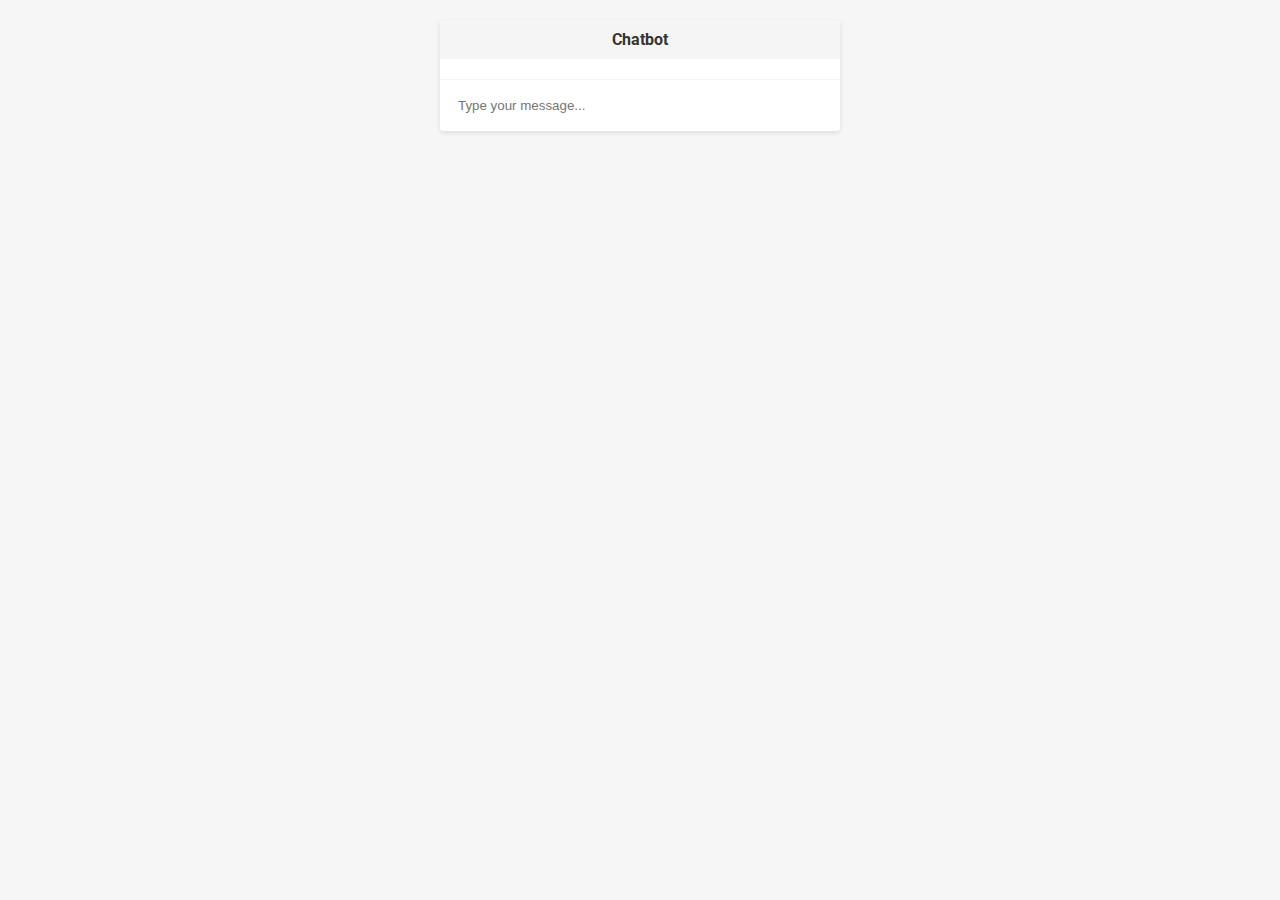
<file: chat.html>
<!DOCTYPE html>
<html lang="en" >
<head>
  <meta charset="UTF-8">
  <title>CodePen - beauty chatbot</title>
  <link rel="stylesheet" href="./chatstyle.css">

</head>
<body>
<!-- partial:index.partial.html -->
<head>
  <title>Chatbot</title>
  <link rel="stylesheet" type="text/css" href="style.css">
  <link rel="stylesheet" type="text/css" href="https://fonts.googleapis.com/css?family=Roboto:300,400,500">
</head>
<body>
  <div class="chat-container">
    <div class="chat-header">
      <h2>Chatbot</h2>
    </div>
    <div class="chat-body" id="chatbox"></div>
    <div class="chat-footer">
      <input type="text" id="userInput" placeholder="Type your message..." onkeydown="sendMessage(event)">
    </div>
  </div>
  
  <script src="chatscript.js"></script>
</body>
<!-- partial -->
  <script  src="./chatscript.js"></script>

</body>
</html>
</file>
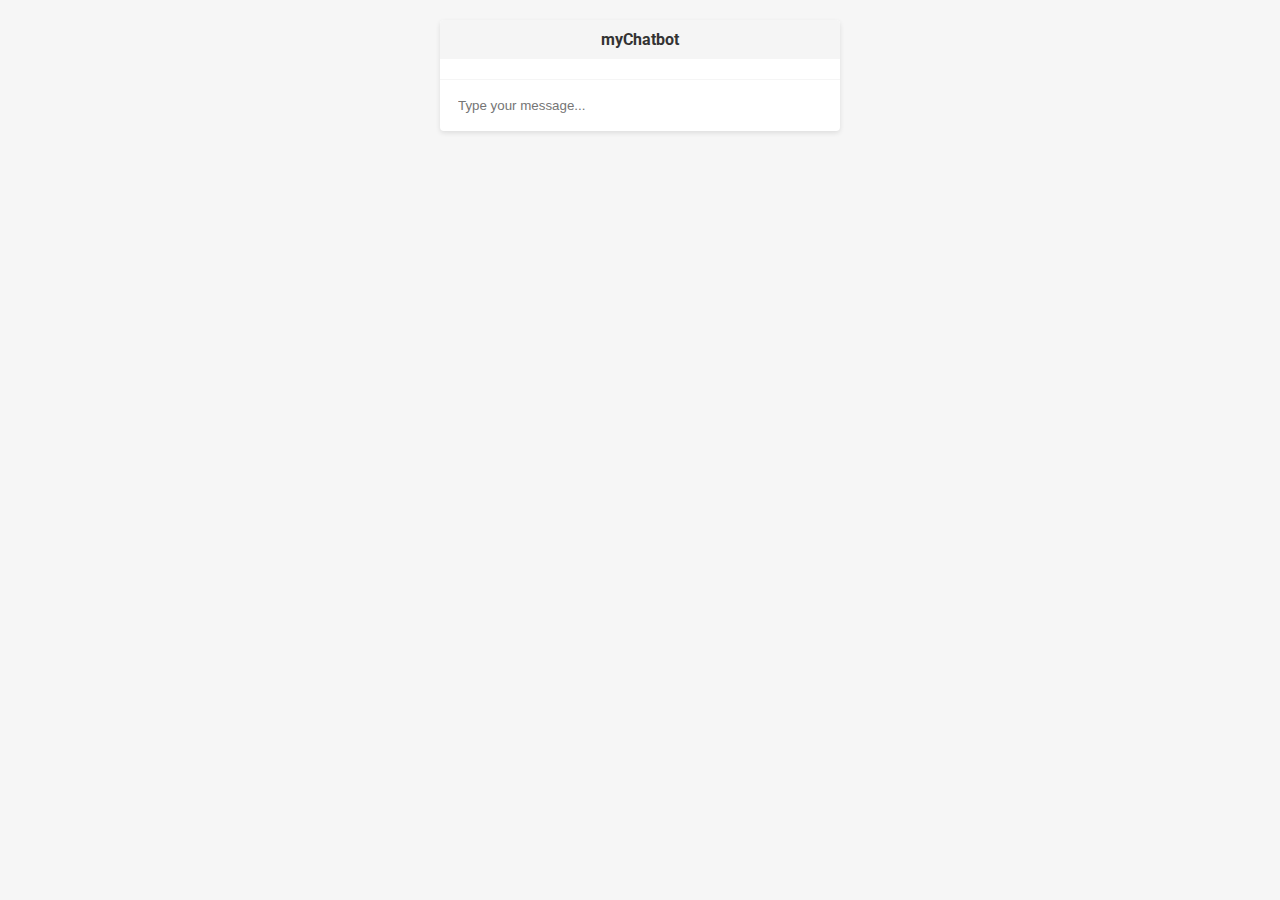
<file: myindex.html>
<html>
<head>
  <title>Chatbot</title>
  <link rel="stylesheet" type="text/css" href="mystyle.css">
  <link rel="stylesheet" type="text/css" href="https://fonts.googleapis.com/css?family=Roboto:300,400,500">
</head>
<body>
  <div class="chat-container">
    <div class="chat-header">
      <h2>myChatbot</h2>
    </div>
    <div class="chat-body" id="chatbox"></div>
    <div class="chat-footer">
      <input type="text" id="userInput" placeholder="Type your message..." onkeydown="sendMessage(event)">
    </div>
  </div>
  
  <script src="myscript.js"></script>
</body>
</file>
<file: chatstyle.css>
/* Add modern styling */
body {
  background-color: #f6f6f6;
  margin: 0;
  padding: 0;
  font-family: 'Roboto', sans-serif;
}

.chat-container {
  width: 400px;
  margin: 20px auto;
  background-color: #fff;
  border-radius: 4px;
  box-shadow: 0 2px 5px rgba(0, 0, 0, 0.1);
  overflow: hidden;
}

.chat-header {
  padding: 10px;
  background-color: #f5f5f5;
  text-align: center;
}

.chat-header h2 {
  margin: 0;
  font-size: 16px;
  color: #333;
}

.chat-body {
  padding: 10px;
  max-height: 300px;
  overflow-y: scroll;
}

.chat-footer {
  padding: 10px;
  border-top: 1px solid #f5f5f5;
}

.chat-footer input[type="text"] {
  width: 100%;
  padding: 8px;
  border: none;
  border-radius: 4px;
  outline: none;
}

.chat-message {
  margin-bottom: 10px;
  padding: 8px;
  border-radius: 4px;
}

.user-message {
  background-color: #f2f2f2;
  color: #333;
}

.bot-message {
  background-color: #4CAF50;
  color: #fff;
}

.bot-message p {
  margin: 0;
}

.bot-message a {
  color: #fff;
  text-decoration: underline;
}

.bot-message a:hover {
  text-decoration: none;
}

.user-message-container {
  text-align: right;
}

.user-message {
  background-color: #fff;
  color: #333;
  display: inline-block;
  padding: 8px;
  border-radius: 4px;
}

.bot-message-container {
  text-align: left;
}

.bot-message {
  background-color: #4CAF50;
  color: #fff;
  display: inline-block;
  padding: 8px;
  border-radius: 4px;
}

.bot-message p {
  margin: 0;
}

.bot-message a {
  color: #fff;
  text-decoration: underline;
}

.bot-message a:hover {
  text-decoration: none;
}
</file>
<file: style.css>
html {
  height: 100%;
}

body {
  overflow-x: hidden;
}

.cloak {
  display: block;
}

hr {
  width: 70px;
  border-color: #ff0000;
  border-width: 2px;
  height: 2px;
}

.bannerBtn {
  border: none;
  background: #ff0000;
  color: white;
  padding: 10px 20px;
}
.bannerBtn:hover {
  background: #536b25;
}

.inputInline {
  width: 49%;
  float: left;
}

.navbar-btn {
  padding-top: 13px;
  margin: 0 10px 0 0;
  color: #9d9d9d;
  font-size: 18px;
}
.navbar-btn:hover {
  color: #ff0000;
}

.navbar {
  background: #131413;
}
.navbar .navbar-toggle {
  border-color: #ff0000;
}
.navbar .navbar-toggle .icon-bar {
  background-color: #ff0000;
}
.navbar .navbar-brand {
  color: #ffffff;
  font-weight: 900;
}
.navbar .navbar-brand:hover {
  color: #ff0000;
}
.navbar .navActive {
  color: #ff0000;
}

.parallax, .parallaxSection, .parallaxTop {
  background-attachment: fixed;
  background-position: center;
  background-repeat: no-repeat;
  background-size: cover;
  padding: 0;
}

.parallaxTop {
  background-image: url("Desktop.jpg");
  min-height: 100vh;
}

.parallaxSection {
  min-height: 250px;
}

.shadow, .shadowSection {
  background: rgba(0, 0, 0, 0.8);
  min-height: 100vh;
  width: 100%;
}

.shadowSection {
  min-height: 250px;
}

.jumboBanner {
  text-align: center;
}
.jumboBanner .banner {
  color: white;
  padding-top: 30vh;
  text-align: center;
  font-family: sans-serif;
  font-size: 112px;
  margin-top: 0;
}
.jumboBanner .motto {
  color: white;
  margin: 50px auto;
}

#aboutBlock {
  width: 94%;
}

#aboutRow, .aboutLeft, .aboutRight, .aboutImg {
  min-height: 400px;
  margin: 20px auto;
}
#aboutRow hr, .aboutLeft hr, .aboutRight hr, .aboutImg hr {
  margin-left: 0;
  text-align: left;
}
#aboutRow .aboutImg, .aboutLeft .aboutImg, .aboutRight .aboutImg, .aboutImg .aboutImg {
  background-image: url("https://images.pexels.com/photos/59628/pexels-photo-59628.jpeg?w=1260&h=750&auto=compress&cs=tinysrgb");
  background-repeat: no-repeat;
  background-size: 90% 90%;
}

#servicesRow {
  background-image: url("https://images.pexels.com/photos/247932/pexels-photo-247932.jpeg?w=1260&h=750&auto=compress&cs=tinysrgb");
  text-align: center;
  color: white;
}
#servicesRow h2 {
  padding-top: 100px;
}

#serviceBlocks .container {
  width: 94%;
}

.serviceBlock {
  text-align: center;
  margin: 20px auto 50px auto;
  padding: 25px;
}
.serviceBlock img {
  width: 100px;
  height: 100px;
  margin: 10px 0 20px 0;
}
.serviceBlock p {
  font-size: 18px;
}

.phoneContact {
  background: #ff0000;
  text-align: center;
  color: white;
  min-height: 200px;
}
.phoneContact h2 {
  margin: 100px 0;
}

#formMessage {
  margin-bottom: 2%;
  height: 100px;
  max-width: 100%;
}

.contactForm {
  margin: 50px auto;
  text-align: center;
}
.contactForm h2 {
  margin: 0 auto;
}
.contactForm form {
  width: 75%;
  margin: 50px auto 0 auto;
}
.contactForm form input {
  margin-bottom: 2%;
}
.contactForm form input[name=name] {
  margin-right: 2%;
}

#contactInfo {
  background: #131413;
  min-height: 200px;
}
#contactInfo .contactStack {
  margin: 50px 0;
  text-align: center;
  font-size: 16px;
}
#contactInfo h4 {
  color: #ff0000;
}
#contactInfo p {
  color: #9d9d9d;
}

#copyright {
  background: #ff0000;
  min-height: 125px;
  text-align: center;
  color: white;
}
#copyright #facebook {
  background-image: url("http://www.iconarchive.com/download/i54037/danleech/simple/facebook.ico");
  background-size: cover;
  background-repeat: no-repeat;
}
#copyright #twitter {
  background-image: url("http://www.freeiconspng.com/uploads/twitter-icon-twitter-icon-7.png");
  background-size: cover;
  background-repeat: no-repeat;
}
#copyright #linkedin {
  background-image: url("https://pbs.twimg.com/profile_images/614583061448036352/CBpFkPaz.png");
  background-size: cover;
  background-repeat: no-repeat;
}
#copyright .social, #copyright img {
  height: 50px;
  width: 50px;
  border: none;
  margin: 30px 5px 0px 5px;
}
#copyright p {
  margin: 30px 0;
}

@media screen and (max-width: 766px) {
  .jumboBanner .banner {
    font-size: 72px;
  }

  .cloak {
    display: none;
  }
}
@media screen and (max-width: 500px) {
  .inputInline {
    width: 100%;
    float: none;
  }

  form input {
    margin-bottom: 5%;
  }

  input[name=submit] {
    width: 100%;
  }

  input[name=name] {
    margin-right: 0%;
  }
}
</file>
<file: mystyle.css>
/* Add modern styling */
body {
  background-color: #f6f6f6;
  margin: 0;
  padding: 0;
  font-family: 'Roboto', sans-serif;
}

.chat-container {
  width: 400px;
  margin: 20px auto;
  background-color: #fff;
  border-radius: 4px;
  box-shadow: 0 2px 5px rgba(0, 0, 0, 0.1);
  overflow: hidden;
}

.chat-header {
  padding: 10px;
  background-color: #f5f5f5;
  text-align: center;
}

.chat-header h2 {
  margin: 0;
  font-size: 16px;
  color: #333;
}

.chat-body {
  padding: 10px;
  max-height: 300px;
  overflow-y: scroll;
}

.chat-footer {
  padding: 10px;
  border-top: 1px solid #f5f5f5;
}

.chat-footer input[type="text"] {
  width: 100%;
  padding: 8px;
  border: none;
  border-radius: 4px;
  outline: none;
}

.chat-message {
  margin-bottom: 10px;
  padding: 8px;
  border-radius: 4px;
}

.user-message {
  background-color: #f2f2f2;
  color: #333;
}

.bot-message {
  background-color: #4CAF50;
  color: #fff;
}

.bot-message p {
  margin: 0;
}

.bot-message a {
  color: #fff;
  text-decoration: underline;
}

.bot-message a:hover {
  text-decoration: none;
}

.user-message-container {
  text-align: right;
}

.user-message {
  background-color: #fff;
  color: #333;
  display: inline-block;
  padding: 8px;
  border-radius: 4px;
}

.bot-message-container {
  text-align: left;
}

.bot-message {
  background-color: #4CAF50;
  color: #fff;
  display: inline-block;
  padding: 8px;
  border-radius: 4px;
}

.bot-message p {
  margin: 0;
}

.bot-message a {
  color: #fff;
  text-decoration: underline;
}

.bot-message a:hover {
  text-decoration: none;
}
</file>
